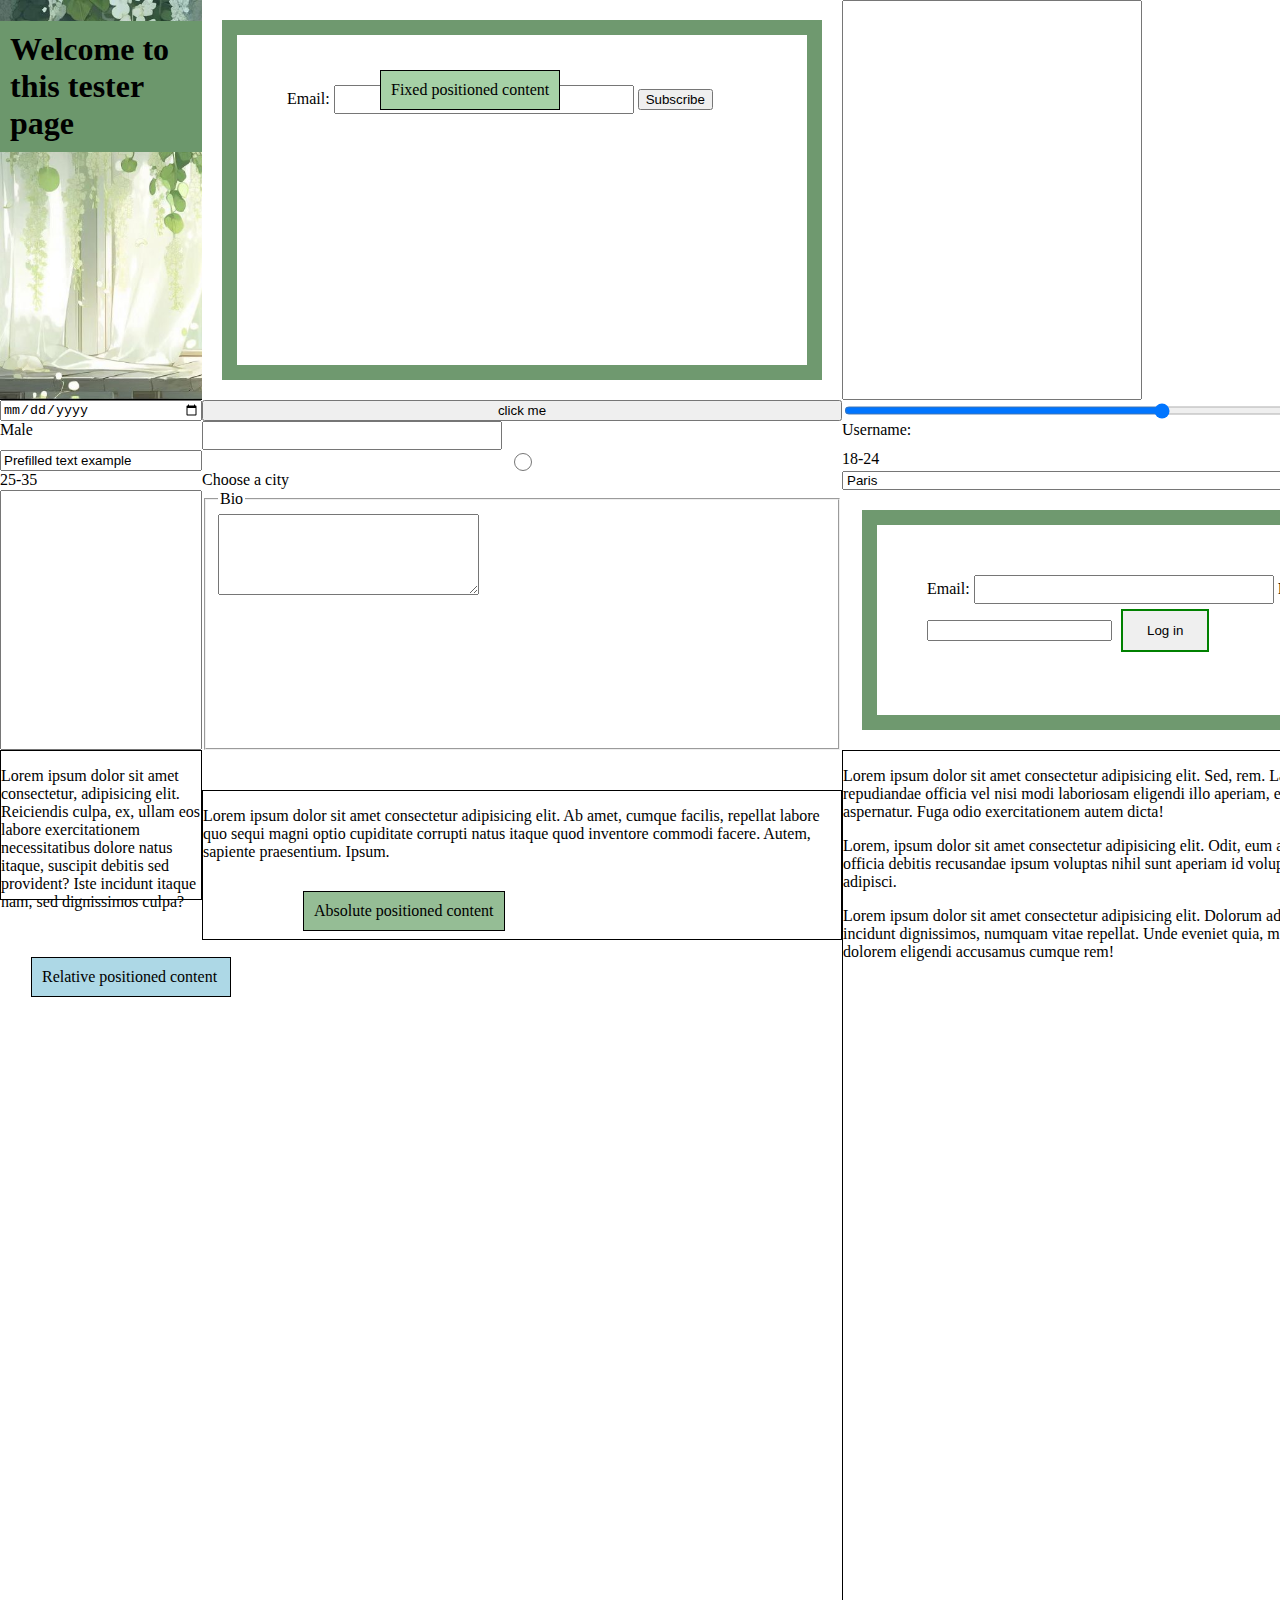
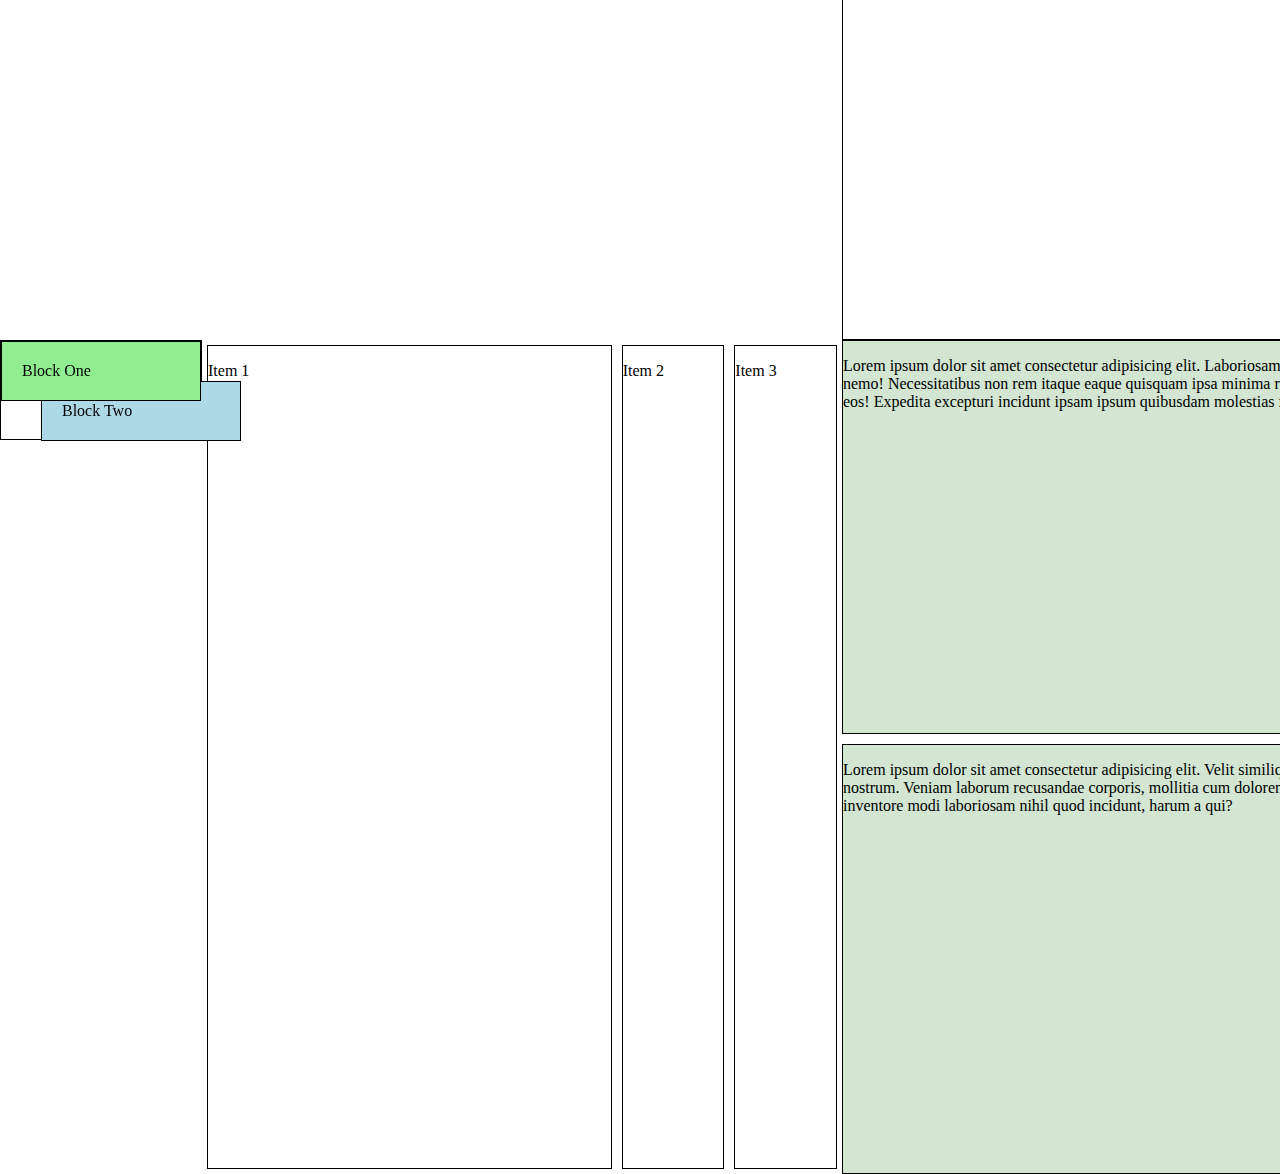
<file: index.html>
<!DOCTYPE html>
<html lang="en">
  <head>
    <meta charset="UTF-8" />
    <meta name="viewport" content="width=device-width, initial-scale=1.0" />
    <title>Background Image Test</title>
    <link href="styles.css" rel="stylesheet" />
  </head>
  <body>
    <header>
      <h1>Welcome to this tester page</h1>
    </header>
    <form action="thank-you.html" method="GET">
      <label for="name">Email:</label>
      <input type="email" id="email" name="email" />
      <button>Subscribe</button>
    </form>
    <input type="text" name="username" />
    <input type="email" name="email" />
    <input type="date" name="birthday" />
    <input type="button" value="click me" onclick="doSomething()" />
    <input type="range" name="volume" min="0" max="100" />
    <input type="radio" name="gender" value="male" /> Male
    <input type="text" name="firstname" />
    <label for="useername">Username:</label>
    <input type="text" id="username" name="username" />
    <input value="Prefilled text example" />
    <input type="radio" name="age" value="18-24" id="age-range-1" />
    <label for="age-range-1">18-24</label>
    <input type="radio" name="age" value="25-35" id="age-range-2" />
    <label for="age-range-2">25-35</label>
    <label for="cities">Choose a city</label>
    <select name="cities" id="cities">
      <option value="paris">Paris</option>
      <option value="bergen">Bergen</option>
    </select>
    <label for="pet-choice">Choose a pet:</label>
    <input list="pets" id="pet-choice" name="pet-choice" />
    <datalist id="pets">
      <option value="Dog"></option>
      <option value="Cat"></option>
    </datalist>
    <fieldset>
      <legend>Bio</legend>
      <textarea id="message" name="message" rows="5" cols="30"></textarea>
    </fieldset>
    <form action="/profile" id="login">
      <label for="email">Email:</label>
      <input type="email" id="email" name="email" required />
      <label for="password">Password</label>
      <input type="password" id="password" name="password" required />
      <button class="button">Log in</button>
    </form>
    <!--module 3 learning-->
    <div>
      <div class="float floated-right">Floated</div>
      <h2>Float right</h2>
      <p>The image has been floated to the right side of the text.</p>
      <div class="float floated-left">Floated</div>
      <h2>Float left</h2>
      <p>The image has been floated to the right side of the text.</p>
    </div>
    <div class="container">
      <p>
        Lorem ipsum dolor sit amet consectetur, adipisicing elit. Reiciendis
        culpa, ex, ullam eos labore exercitationem necessitatibus dolore natus
        itaque, suscipit debitis sed provident? Iste incidunt itaque nam, sed
        dignissimos culpa?
      </p>
      <div class="relative-position">Relative positioned content</div>
    </div>
    <div class="container-2">
      <p>
        Lorem ipsum dolor sit amet consectetur adipisicing elit. Ab amet, cumque
        facilis, repellat labore quo sequi magni optio cupiditate corrupti natus
        itaque quod inventore commodi facere. Autem, sapiente praesentium.
        Ipsum.
      </p>
      <div class="absolute-position">Absolute positioned content</div>
    </div>
    <div class="container-3">
      <p>
        Lorem ipsum dolor sit amet consectetur adipisicing elit. Sed, rem.
        Laudantium voluptatibus repudiandae officia vel nisi modi laboriosam
        eligendi illo aperiam, error natus perferendis aspernatur. Fuga odio
        exercitationem autem dicta!
      </p>
      <p>
        Lorem, ipsum dolor sit amet consectetur adipisicing elit. Odit, eum ad.
        Animi quos, ad at dolor officia debitis recusandae ipsum voluptas nihil
        sunt aperiam id voluptatum architecto aut reiciendis adipisci.
      </p>
      <p>
        Lorem ipsum dolor sit amet consectetur adipisicing elit. Dolorum
        adipisci animi eum ex tenetur incidunt dignissimos, numquam vitae
        repellat. Unde eveniet quia, minima recusandae animi dolorem eligendi
        accusamus cumque rem!
      </p>
      <div class="fixed-position">Fixed positioned content</div>
    </div>
    <div class="container-3">
      <p>
        Lorem ipsum dolor sit amet consectetur adipisicing elit. Quia
        voluptatum, quae quisquam officia voluptate dolorem id, non deserunt
        odit mollitia explicabo perspiciatis incidunt ullam ut magni quis
        laboriosam officiis praesentium.
      </p>
      <div class="sticky-position">Sticky positioned content</div>
      <p>
        Lorem, ipsum dolor sit amet consectetur adipisicing elit. Deleniti autem
        iure reiciendis aspernatur, ipsa, alias cupiditate, dolore facilis
        excepturi repudiandae eveniet odio ab nesciunt similique sunt maxime eos
        deserunt debitis.
      </p>
      <p>
        Lorem ipsum dolor sit amet consectetur adipisicing elit. Distinctio,
        fugiat quidem? Ipsum enim cumque doloremque accusamus dolore? Ducimus
        perferendis cum, exercitationem reprehenderit minima accusantium quo,
        saepe maxime officia delectus eveniet.
      </p>
      <p>
        Lorem ipsum dolor sit amet consectetur adipisicing elit. Ut explicabo
        repudiandae nisi non impedit, atque hic officiis asperiores minima
        delectus enim, officia cupiditate soluta porro necessitatibus, culpa
        molestiae magni esse.
      </p>
      <p>
        Lorem ipsum dolor sit amet consectetur adipisicing elit. Ut, esse
        recusandae! Quod ratione maiores illum, nisi quae culpa natus dolorem
        illo id, ut magnam vero rerum consequuntur ad ea tempore?
      </p>
      <p>
        Lorem, ipsum dolor sit amet consectetur adipisicing elit. Deleniti autem
        iure reiciendis aspernatur, ipsa, alias cupiditate, dolore facilis
        excepturi repudiandae eveniet odio ab nesciunt similique sunt maxime eos
        deserunt debitis.
      </p>
      <p>
        Lorem ipsum dolor sit amet consectetur adipisicing elit. Distinctio,
        fugiat quidem? Ipsum enim cumque doloremque accusamus dolore? Ducimus
        perferendis cum, exercitationem reprehenderit minima accusantium quo,
        saepe maxime officia delectus eveniet.
      </p>
      <p>
        Lorem ipsum dolor sit amet consectetur adipisicing elit. Ut explicabo
        repudiandae nisi non impedit, atque hic officiis asperiores minima
        delectus enim, officia cupiditate soluta porro necessitatibus, culpa
        molestiae magni esse.
      </p>
      <p>
        Lorem ipsum dolor sit amet consectetur adipisicing elit. Ut, esse
        recusandae! Quod ratione maiores illum, nisi quae culpa natus dolorem
        illo id, ut magnam vero rerum consequuntur ad ea tempore?
      </p>
    </div>
    <div class="container-5">
      <div class="one">Block One</div>
      <div class="two">Block Two</div>
    </div>
    <!--module 3.2-->
    <section class="container-6">
      <div class="item wider-item"><p>Item 1</p></div>
      <div class="item"><p>Item 2</p></div>
      <div class="item"><p>Item 3</p></div>
    </section>
    <section class="learning-grid">
      <div>
        <p>
          Lorem ipsum dolor sit amet consectetur adipisicing elit. Laboriosam,
          cupiditate nemo! Necessitatibus non rem itaque eaque quisquam ipsa
          minima repudiandae sit eos! Expedita excepturi incidunt ipsam ipsum
          quibusdam molestias fugit.
        </p>
      </div>
      <div>
        <p>
          Lorem ipsum dolor, sit amet consectetur adipisicing elit. Alias,
          laboriosam, asperiores facilis quos illo earum eligendi quisquam,
          impedit cum aliquam officia dolor ipsum tempore nisi quasi rem magni
          ipsam deserunt!
        </p>
      </div>
      <div>
        <p>
          Lorem ipsum dolor sit amet consectetur adipisicing elit. Velit
          similique porro animi nostrum. Veniam laborum recusandae corporis,
          mollitia cum dolorem voluptates inventore modi laboriosam nihil quod
          incidunt, harum a qui?
        </p>
      </div>
      <div>
        <p>
          Lorem ipsum dolor sit amet, consectetur adipisicing elit. Dolorem aut
          recusandae repudiandae obcaecati esse corrupti iste neque repellat
          facilis, nobis odio porro vel doloribus aspernatur dolor
          necessitatibus rerum. Eligendi, enim?
        </p>
      </div>
    </section>
  </body>
</html>
</file>
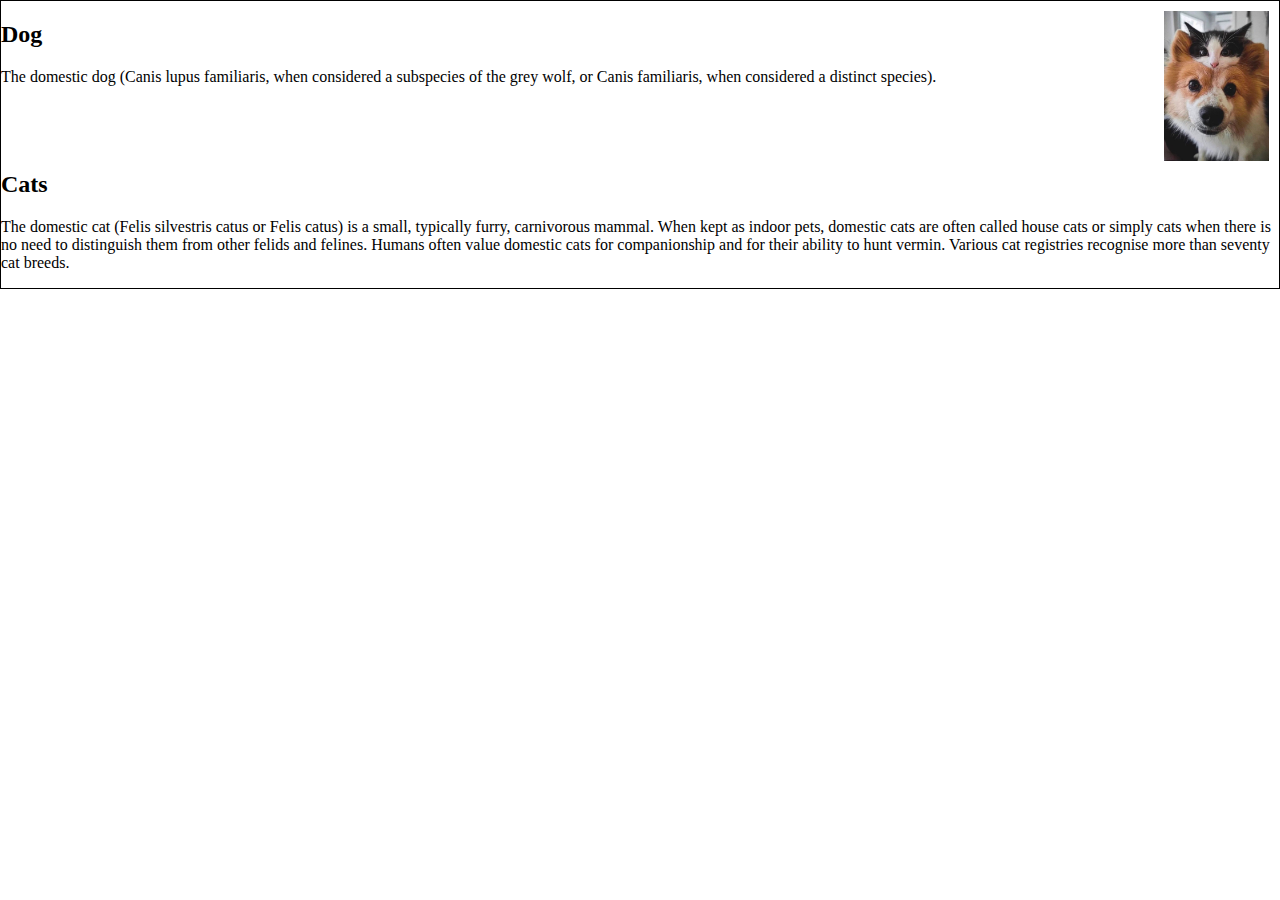
<file: cats-and-dogs.html>
<!DOCTYPE html>
<html lang="en">
  <head>
    <meta charset="UTF-8" />
    <meta name="viewport" content="width=device-width, initial-scale=1.0" />
    <title>Module 3</title>
    <link href="styles.css" rel="stylesheet" />
  </head>
  <body>
    <div class="clearfix dogandcat">
      <img src="/images/cat-and-dog.jpg" class="float-2" />
      <h2>Dog</h2>
      <p>
        The domestic dog (Canis lupus familiaris, when considered a subspecies
        of the grey wolf, or Canis familiaris, when considered a distinct
        species).
      </p>
      <h2 class="clear">Cats</h2>
      <p>
        The domestic cat (Felis silvestris catus or Felis catus) is a small,
        typically furry, carnivorous mammal. When kept as indoor pets, domestic
        cats are often called house cats or simply cats when there is no need to
        distinguish them from other felids and felines. Humans often value
        domestic cats for companionship and for their ability to hunt vermin.
        Various cat registries recognise more than seventy cat breeds.
      </p>
    </div>
  </body>
</html>
</file>
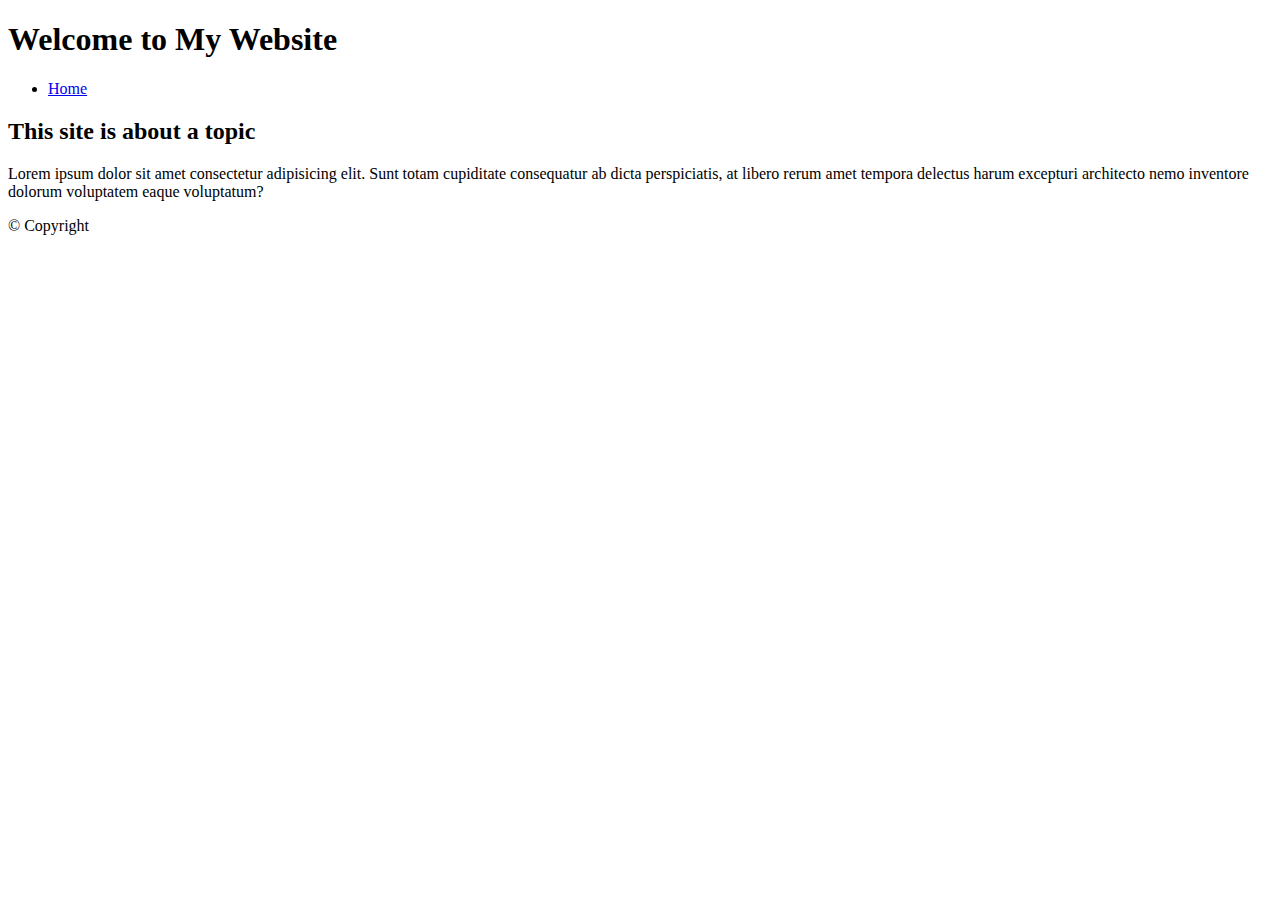
<file: learning-grid.html>
<!DOCTYPE html>
<html lang="en">
  <head>
    <meta charset="UTF-8" />
    <meta name="viewport" content="width=device-width, initial-scale=1.0" />
    <title>Document</title>
  </head>
  <body>
    <header>
      <h1>Welcome to My Website</h1>
    </header>
    <nav>
      <ul>
        <li><a href="index.html">Home</a></li>
      </ul>
    </nav>
    <main>
      <h2>This site is about a topic</h2>
      <p>
        Lorem ipsum dolor sit amet consectetur adipisicing elit. Sunt totam
        cupiditate consequatur ab dicta perspiciatis, at libero rerum amet
        tempora delectus harum excepturi architecto nemo inventore dolorum
        voluptatem eaque voluptatum?
      </p>
    </main>
    <footer>&copy; Copyright</footer>
  </body>
</html>
</file>
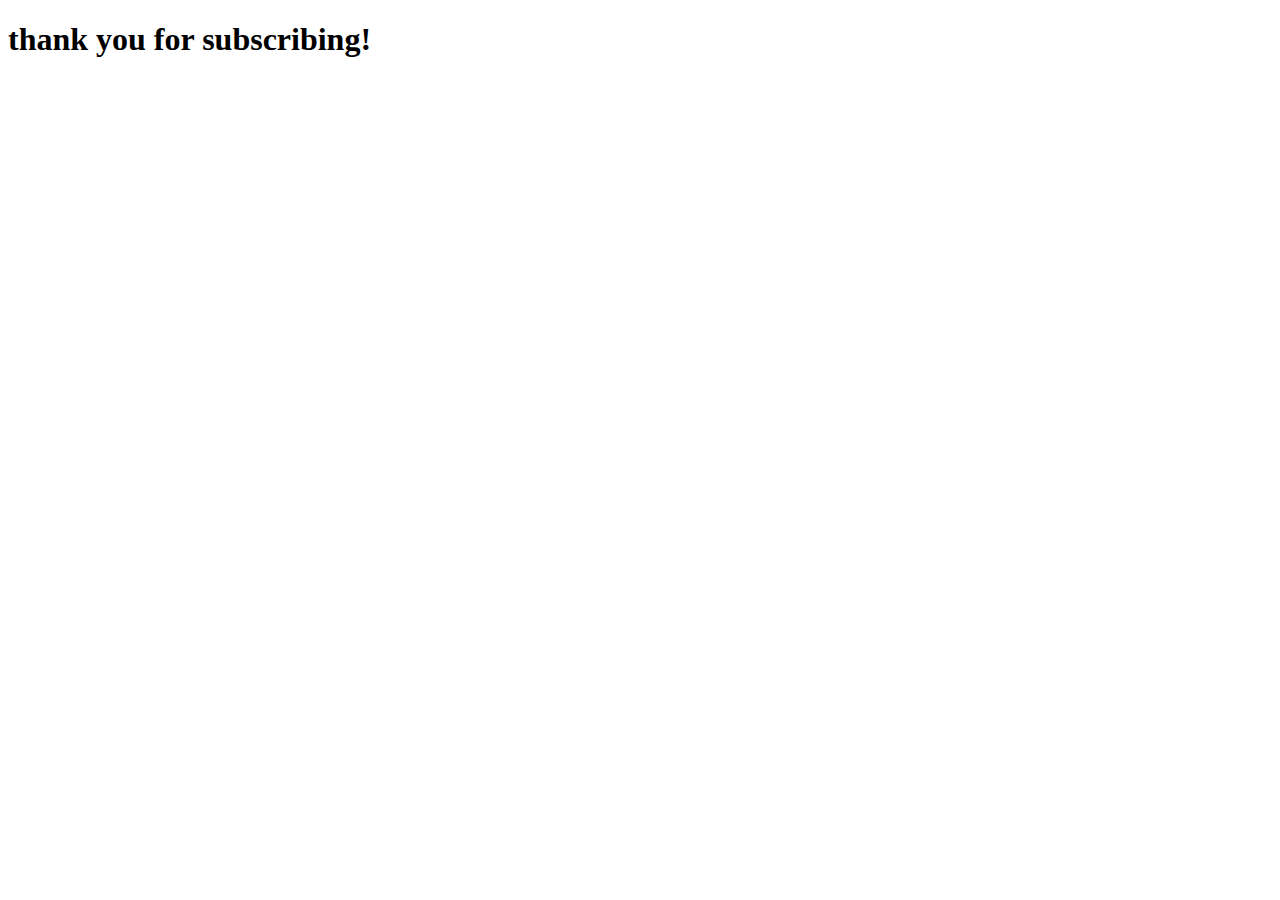
<file: thank-you.html>
<!DOCTYPE html>
<html lang="en">
  <head>
    <meta charset="UTF-8" />
    <meta name="viewport" content="width=device-width, initial-scale=1.0" />
    <title>Document</title>
  </head>
  <body>
    <h1>thank you for subscribing!</h1>
  </body>
</html>
</file>
<file: styles.css>
*,
*::before,
*::after {
    box-sizing: inherit;
}

html, body {
    margin: 0;
    padding: 0;
}

header {
    grid-area: myheader;
    background-image: url("images/leafs.jpg");
    min-height: 400px;
    background-repeat: no-repeat;
    Background-size: cover;
}

nav {
    grid-area: mynav;
    background: rgb(213, 230, 213);
}

main {
    grid-area: mymain;
    background: lightgrey;
}

footer {
    grid-area: myfooter;
    background: lightyellow;
}

body {
    display: grid;
    grid-template-areas: "myheader mynav mymain myfooter";
    grid-template-rows: 7;
    grid-template-columns: 1;
}

h1 {
    background-color: rgb(108, 151, 108);
    padding: 10px;
}

input[type="text"] {
    padding: 5px;
    width: 300px;
}

input[type="email"] {
    padding: 5px;
    width: 300px;
}

form {
    width: 600px;
    border: 15px solid rgb(111, 153, 111);
    padding: 50px;
    margin: 20px;
}

.button {
    padding:12px 24px;
    border: 2px solid green;
    margin: 5px;
}

html {
    box-sizing: border-box;
}

.float {
    background: lightblue;
    padding: 30px;
    margin: 10px;
}

.floated-right {
    float: right;
}

.floated-left {
    float: left;
}

.float-2 {
    margin: 10px;
    float: right;
    height: 150px;
}

.clear {
    clear: right;
}

.float-left {
    float: left;
}

div {
    border: 1px solid black;
}

.clearfix::after {
    clear: both;
    content: "";
    display: table;
}

.relative-position {
    position: relative;
    top: 30px;
    left: 30px;
    background: lightblue;
    padding: 10px;
}

.container {
    height: 150px;
}

.absolute-position {
    position: absolute;
    top: 100px;
    left: 100px;
    background: rgb(149, 189, 149);
    padding: 10px;
}

.container-2 {
    position: relative;
    height: 150px;
    margin-top: 40px;
}

.fixed-position {
    position: fixed;
    top: 70px;
    left: 380px;
    background-color: rgb(166, 209, 166);
    padding: 10px;
}

.sticky-position {
    position: sticky;
    top: 20px;
    background: rgb(129, 180, 129);
    padding: 10px;
}

.container-4 {
    height: 500px;
    .sticky-position {
        position: sticky;
        top: 20px;
        background: rgb(129, 180, 129);
        padding: 10px;
    }
}

.container-4 {
    height: 500px;;
}

.one {
    z-index: 2;
    background: lightgreen;
    padding: 20px;
    width: 200px;
    position: relative;
}

.two {
    z-index: 1;
    background: lightblue;
    padding: 20px;
    width: 200px;
    position: absolute;
    top: 40px;
    left: 40px;
}

.container-5 {
    position: relative;
    height: 100px;
}

.container-6 {
    display: flex;
}

.item {
    margin: 5px;
    flex: 1;
}

.wider-item {
    flex: 4;
}

.learning-grid {
    display: grid;
    grid-template-columns: auto 1fr;
    grid-template-rows: 1fr auto;
    grid-gap: 10px;
    min-height: 400px;
}

.learning-grid div {
    background: rgb(210, 230, 210);
}

.item1 {
    grid-column: 1/3;
    grid-row: 1/2;
}

@media (max-width: 600px) {
  .learning-grid {
    grid-template-columns: 1fr;
  }
}
</file>
